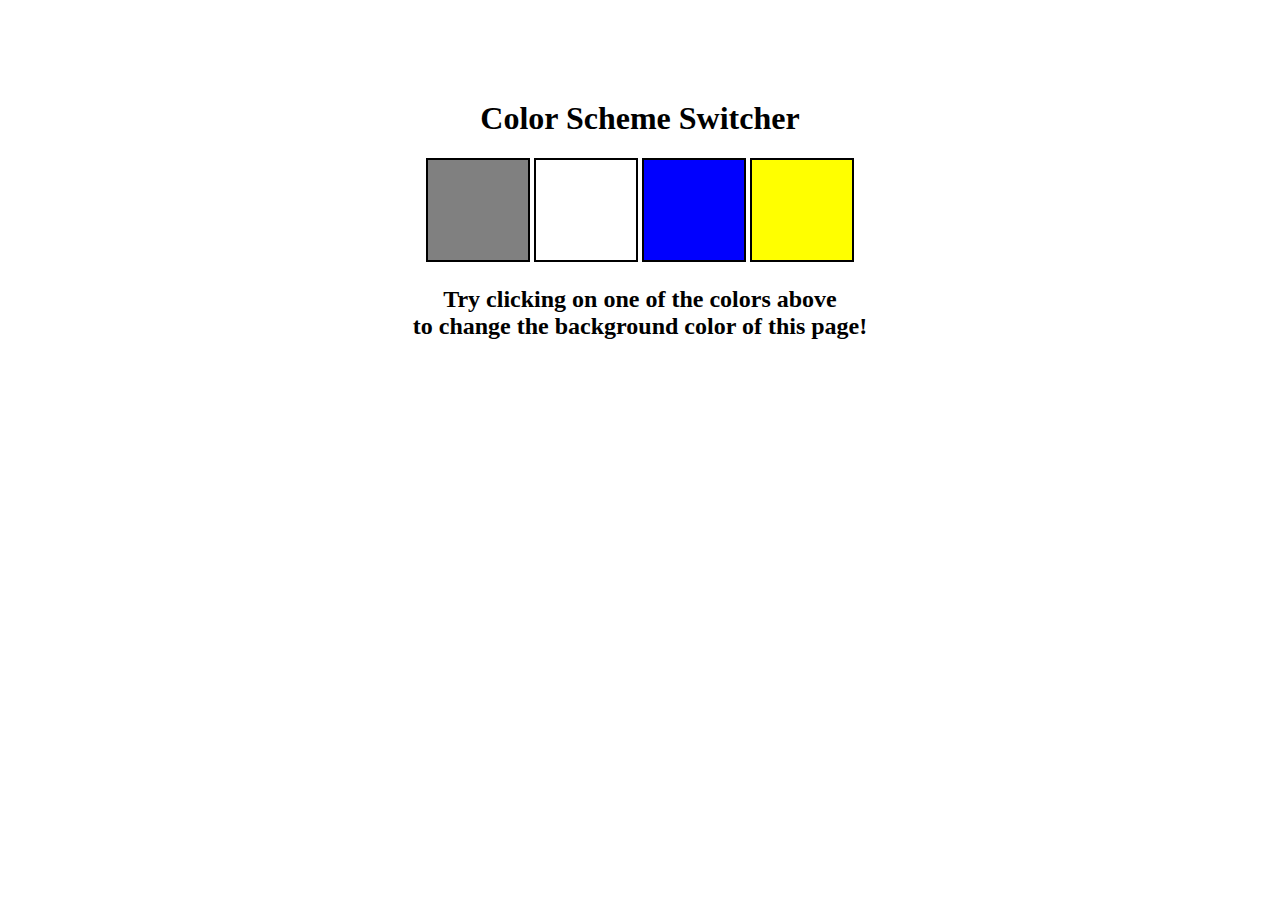
<file: 01_color-changer/index.html>
<!DOCTYPE html>
<html lang="en">
  <head>
    <meta charset="UTF-8" />
    <meta name="viewport" content="width=device-width, initial-scale=1.0" />
    <meta http-equiv="X-UA-Compatible" content="ie=edge" />
    <link rel="stylesheet" href="style.css" />
    <link rel="stylesheet" href="./style.css" />
    <title>JavaScript Background Color Switcher</title>
  </head>
  <body>
    <!-- <nav>
      <a href="./indexmain.html" aria-current="page">Home</a>
      <a target="_blank" href="#"
        >Youtube channel</a
      >
    </nav> -->
    
    <div class="canvas">
      <!-- <a
        style="
          background-color: #fff;
          padding: 10px 30px;
          border-radius: 8px;
          color: #212121;
          text-decoration: none;
          border: 2px solid #212121;
        "
        href="../index.html"
        >Back to Home Page</a
      > -->
      <h1>Color Scheme Switcher</h1>
      <span class="button" id="grey"></span>
      <span class="button" id="white"></span>
      <span class="button" id="blue"></span>
      <span class="button" id="yellow"></span>
      <h2>
        Try clicking on one of the colors above
        <span>to change the background color of this page!</span>
      </h2>
    </div>
    <script src="app.js"></script>
  </body>
</html>
</file>
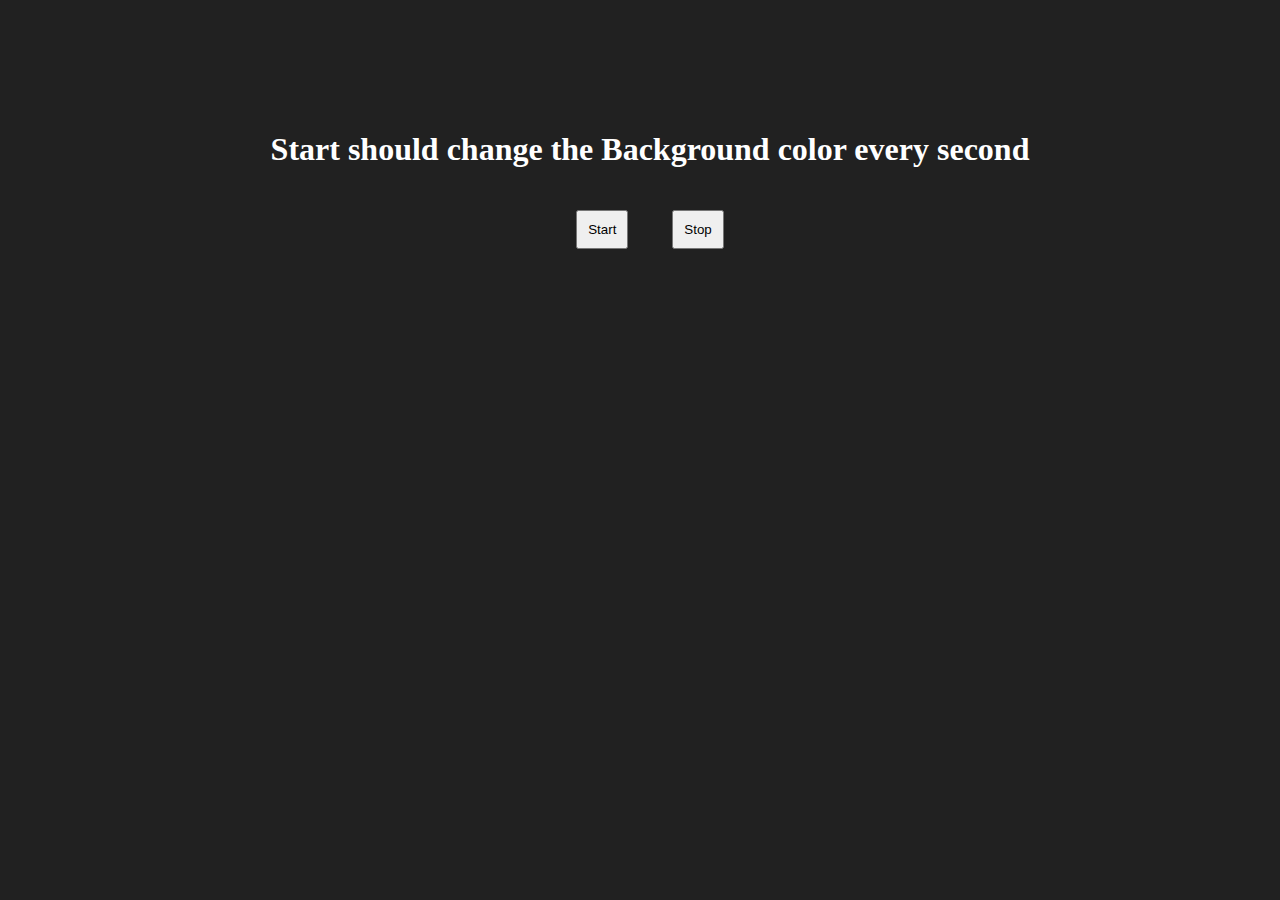
<file: 06_unlimitedColors/index.html>
<!DOCTYPE html>
<html lang="en">
  <head>
    <meta charset="UTF-8" />
    <meta name="viewport" content="width=device-width, initial-scale=1.0" />
    <meta http-equiv="X-UA-Compatible" content="ie=edge" />
    <title>Number Guessing Game</title>
    <link rel="stylesheet" href="style.css" />
    <!-- <link rel="stylesheet" href="../styles.css" /> -->
  </head>
  <body style="background-color: #212121; color: #fff">
    <div class="container">
        <h1>Start should change the Background color every second</h1>
        <button id="start">Start</button>
        <button id="stop">Stop</button>
        <script src="app.js"></script>
    </div>
    
  </body>
</html>
</file>
<file: 01_color-changer/style.css>
html {
    margin: 0;
  }
  
  span {
    display: block;
  }
  .canvas {
    margin: 100px auto 100px;
    width: 80%;
    text-align: center;
  }
  
  .button {
    width: 100px;
    height: 100px;
    border: solid black 2px;
    display: inline-block;
  }
  
  #grey {
    background: grey;
  }
  
  #white {
    background: white;
  }
  #blue {
    background: blue;
  }
  #yellow {
    background: yellow;
  }
  
  nav{
    background-color:beige;
    display: flex;
    justify-content: space-around;
    align-items: center;
    padding: 10px;
    font-size: large;
    font-weight: 500; 
  }

  a{
    border: 2px solid grey;
    border-radius: 12%;
    text-decoration: none;
    color: black;
    margin: 10px;
    padding: 10px; 
  }
</file>
<file: 06_unlimitedColors/style.css>
.container {
    box-sizing: border-box;
    text-align: center;
    /* border: 5px solid grey; */
    margin: 10px;
    padding: 100px;
    height: 400px;
    width: 100%;
}

#start {
    margin:20px;
    padding: 10px;
    width: auto;
}

#stop {
    margin:20px;
    padding: 10px;
    width: auto;
}
</file>
